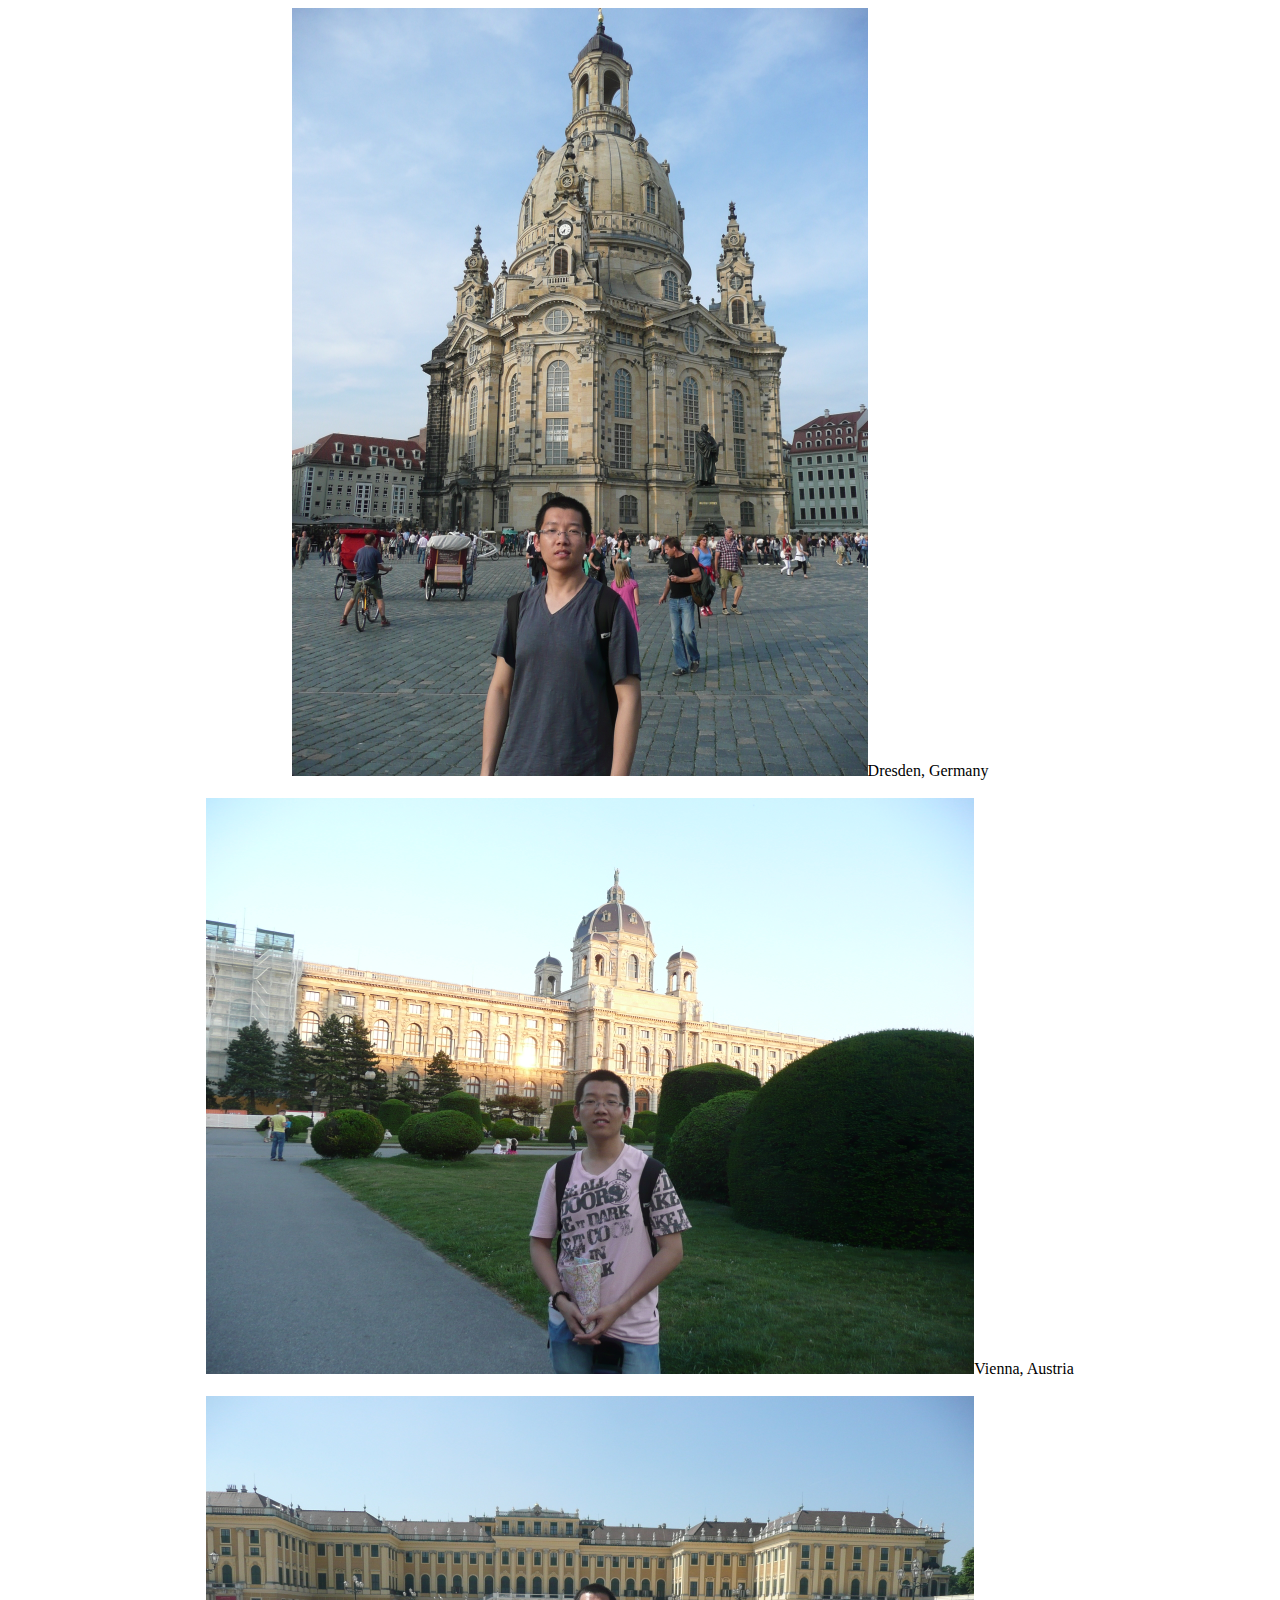
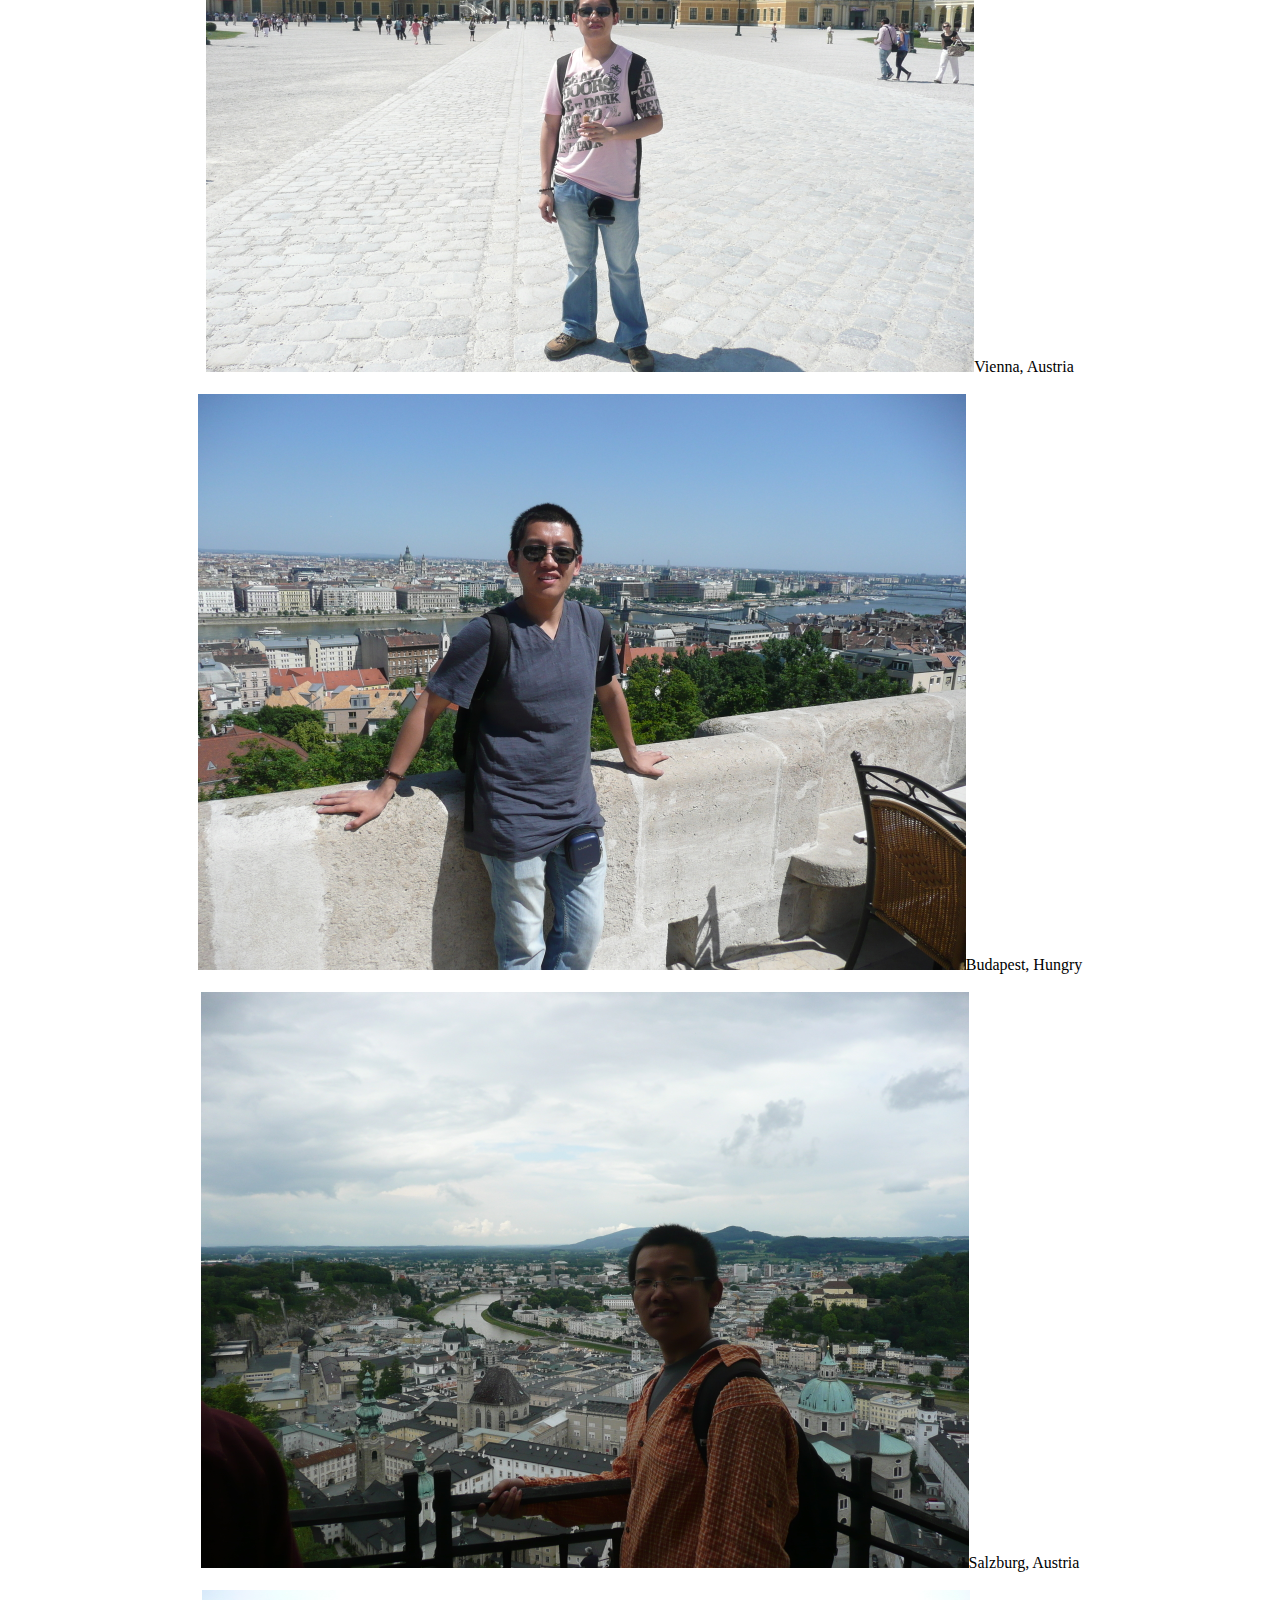
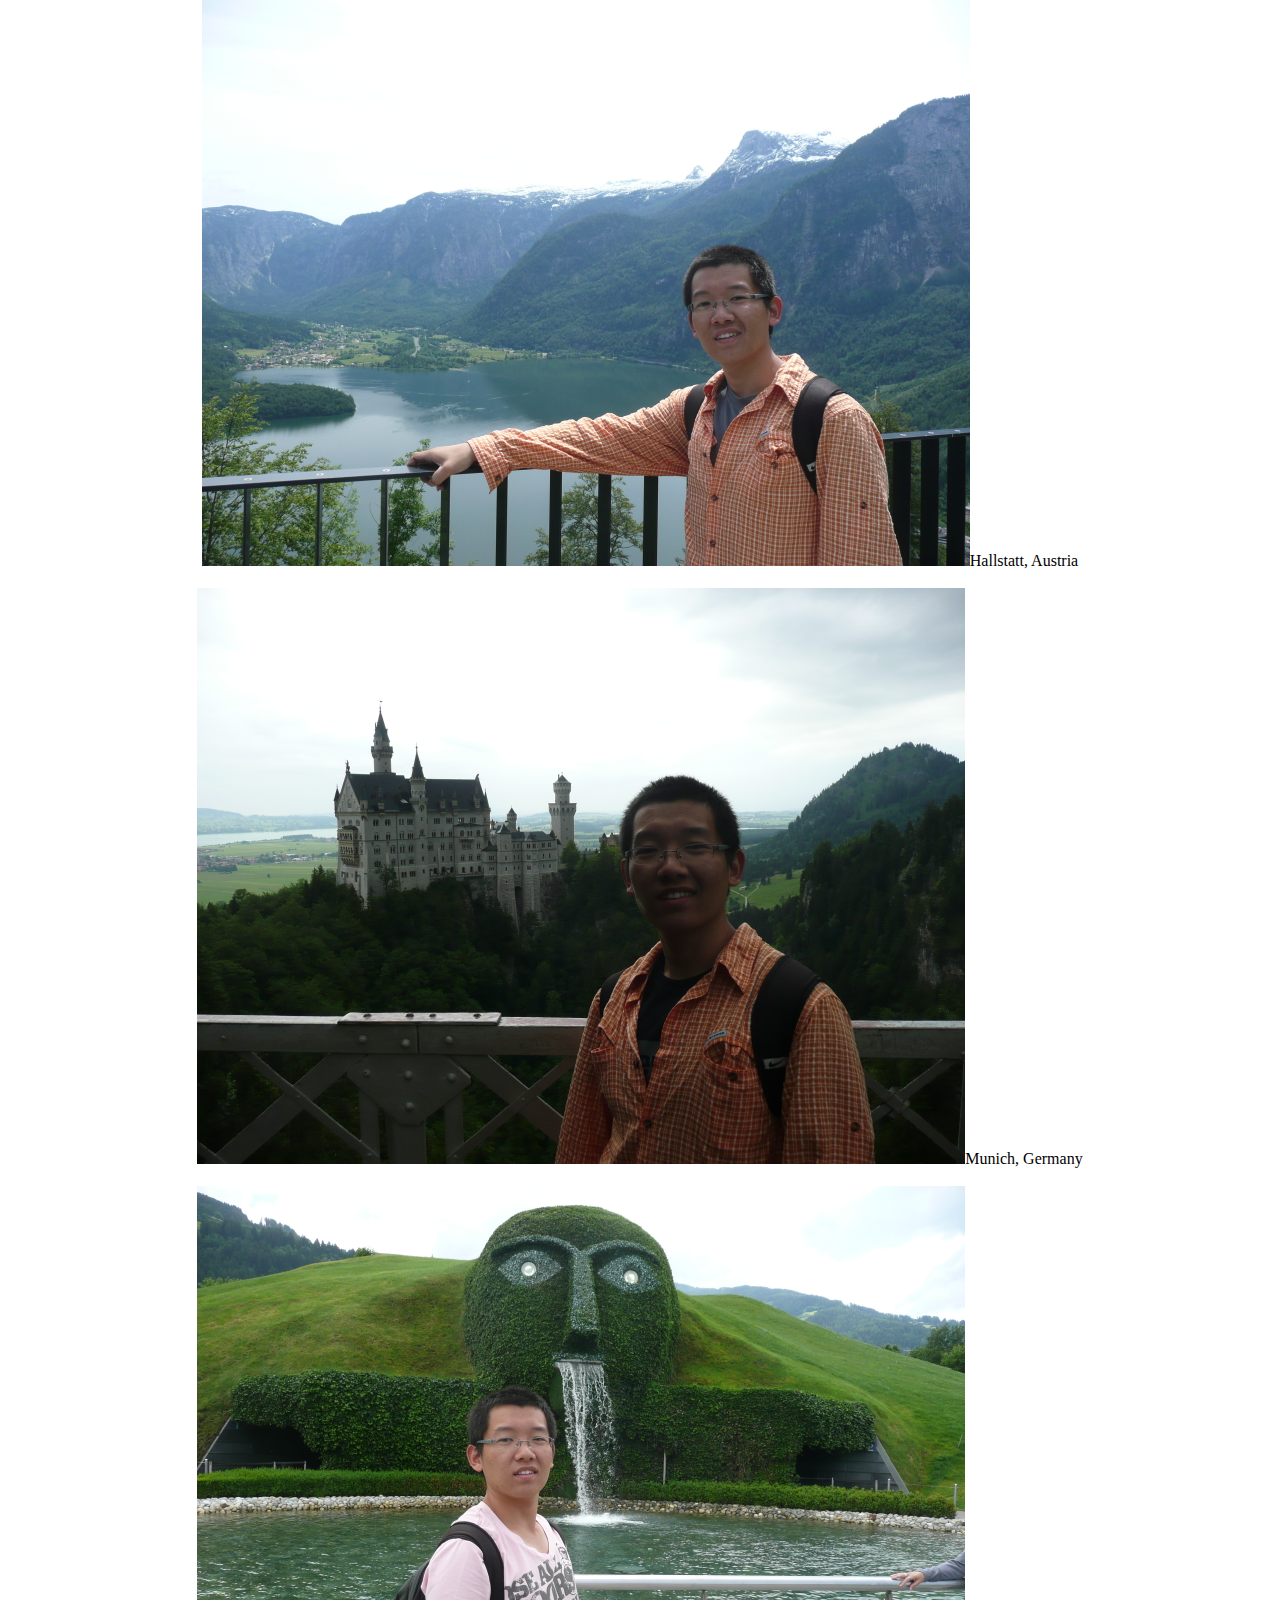
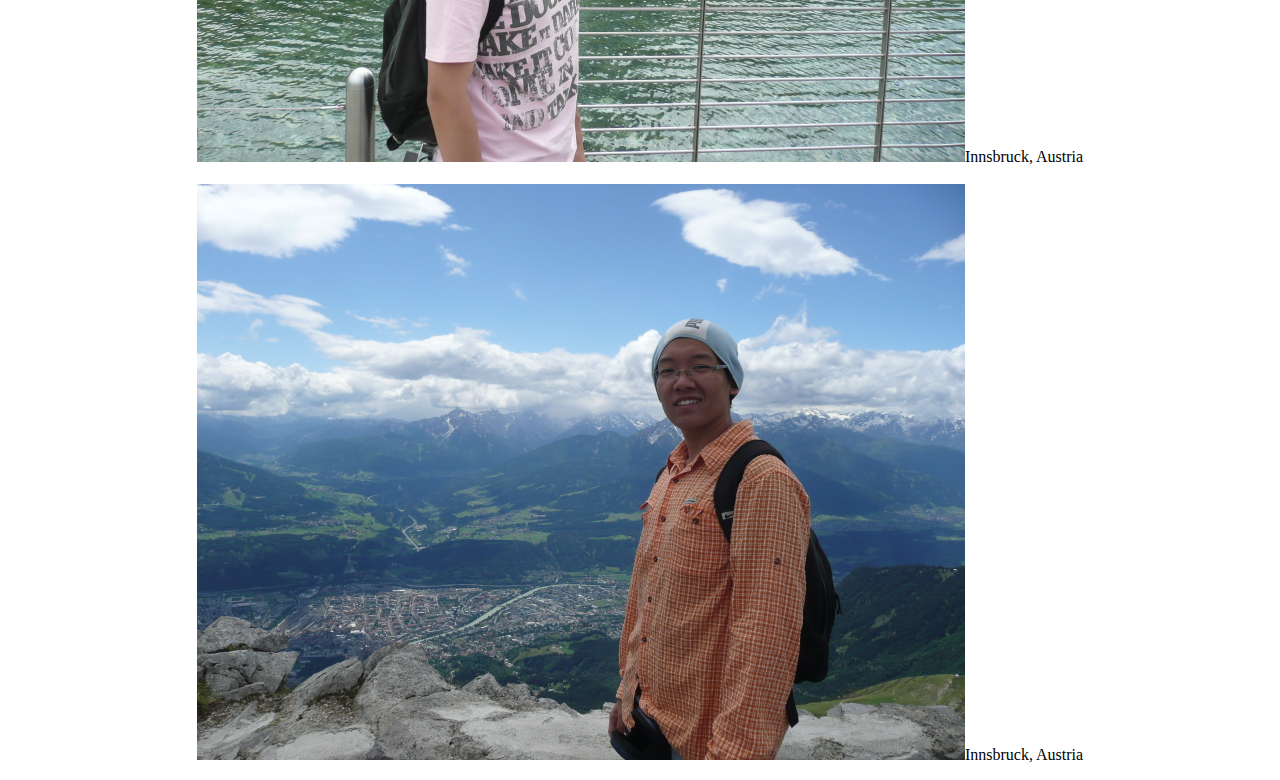
<file: pictures/pictures.html>
<HTML>
<HEAD>
	<title> pictures-Center Europe </title>
</HEAD>	
	<p align="center">
	<!-- <img src="Berlin.jpeg" width="576" height="768"/>Berlin, Germany <br/><br/> -->
	<img src="Dresden.jpeg" width="576" height="768"/>Dresden, Germany<br/><br/>
	<!--<img src="Dresden1.jpeg" width="768" height="576"/>Dresden, Germany<br/><br/>-->
	<img src="Vienna.jpeg" width="768" height="576"/>Vienna, Austria<br/><br/>
	<img src="Vienna1.jpeg" width="768" height="576"/>Vienna, Austria<br/><br/>
	<img src="Budapest.jpeg" width="768" height="576"/>Budapest, Hungry<br/><br/>
	<img src="Salzburg.jpeg" width="768" height="576"/>Salzburg, Austria<br/><br/>
	<img src="Hallstatt.jpeg" width="768" height="576"/>Hallstatt, Austria<br/><br/>
	<img src="Munich.jpeg" width="768" height="576"/>Munich, Germany<br/><br/>
	<!--<img src="MunichBMW.jpeg" width="768" height="576"/>Munich, Germany<br/><br/>-->
	<img src="Innsbruck.jpeg" width="768" height="576"/>Innsbruck, Austria<br/><br/>	
	<!--<img src="Innsbruck1.jpeg" width="768" height="576"/>Innsbruck, Austria<br/><br/>-->
	<img src="Innsbruck2.jpeg" width="768" height="576"/>Innsbruck, Austria<br/>

	<!-- <a href="pictures/Dresden.html">Next</a>  -->
</BODY>
</HTML>
</file>
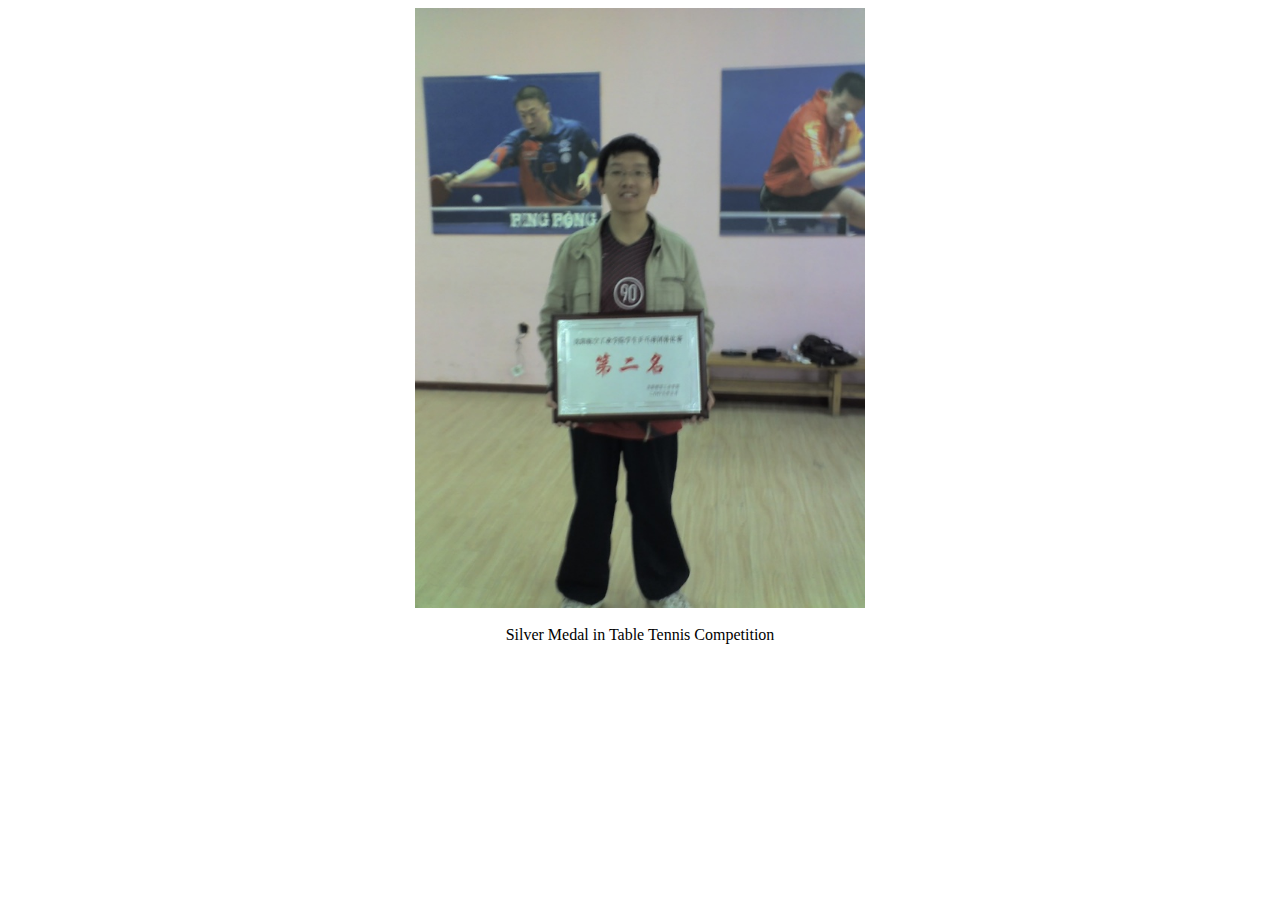
<file: pictures/SilverMedal.html>
<HTML>
<BODY>
<HEAD>
	<title> Silver Medal </title>
</HEAD>	
	<p align="center"><img src="Silver Medal.jpeg" width="450" height="600"/><br/><br/>
	Silver Medal in Table Tennis Competition</p>
</BODY>
</HTML>
</file>
